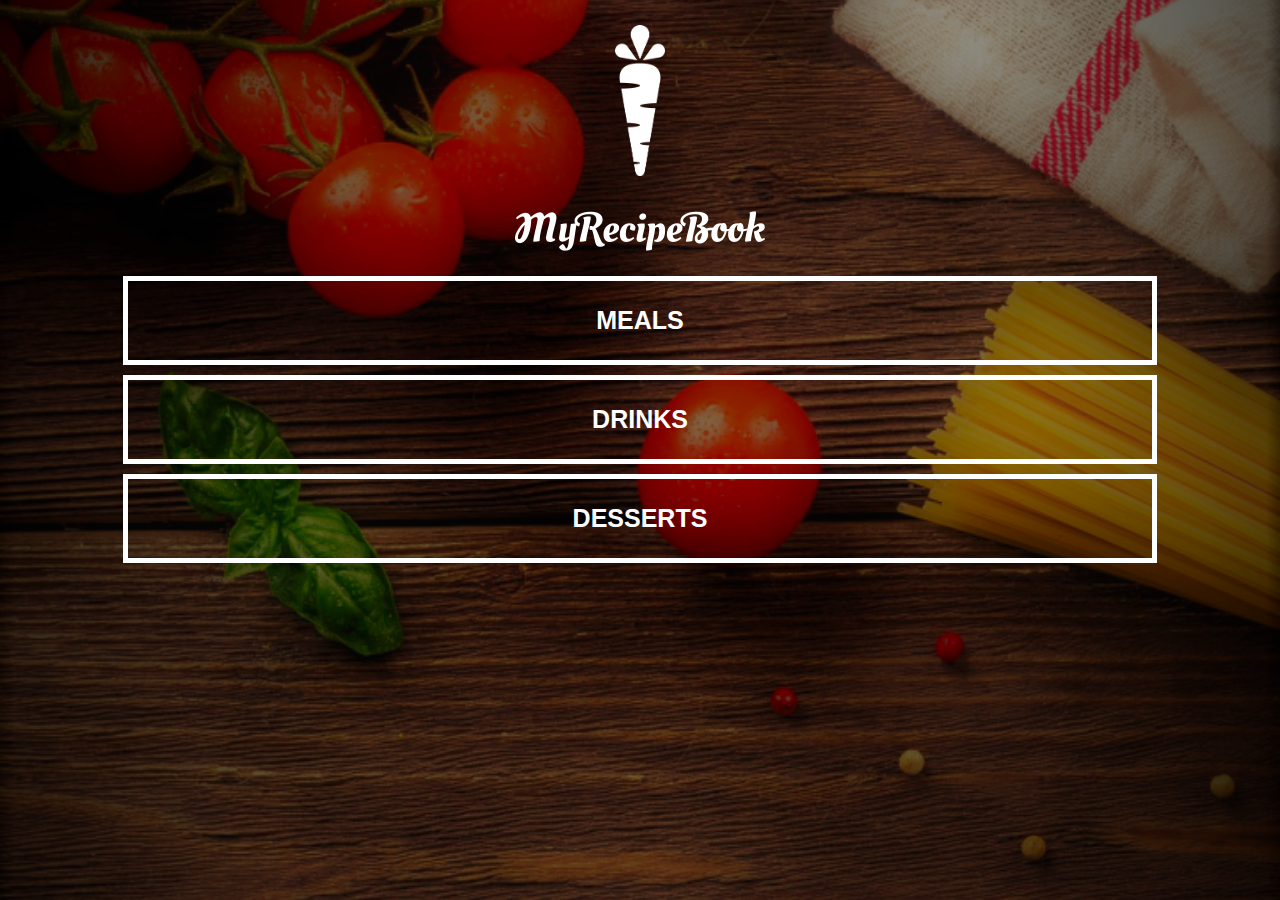
<file: index.html>
<!DOCTYPE html>
<html>
    <head>
        <title>My Recipe Book</title>
        <link rel="stylesheet" href="style.css">
    </head>
    <body class="body-home">
        <div id="home">
            <img src="images/logo-img.png" id="home-logo-img">
            <img src="images/logo-text.png" id="home-logo-text">
            <div class="home-menu">

                <a href="meals.html" class="home-menu-items">
                    <p>Meals</p>
                </a>
                <a href="drinks.html" class="home-menu-items">
                    <p>Drinks</p>
                </a>
                <a href="desserts.html" class="home-menu-items">
                    <p>Desserts</p>
                </a>
            </div>
        </div>

    </body>
</html>
</file>
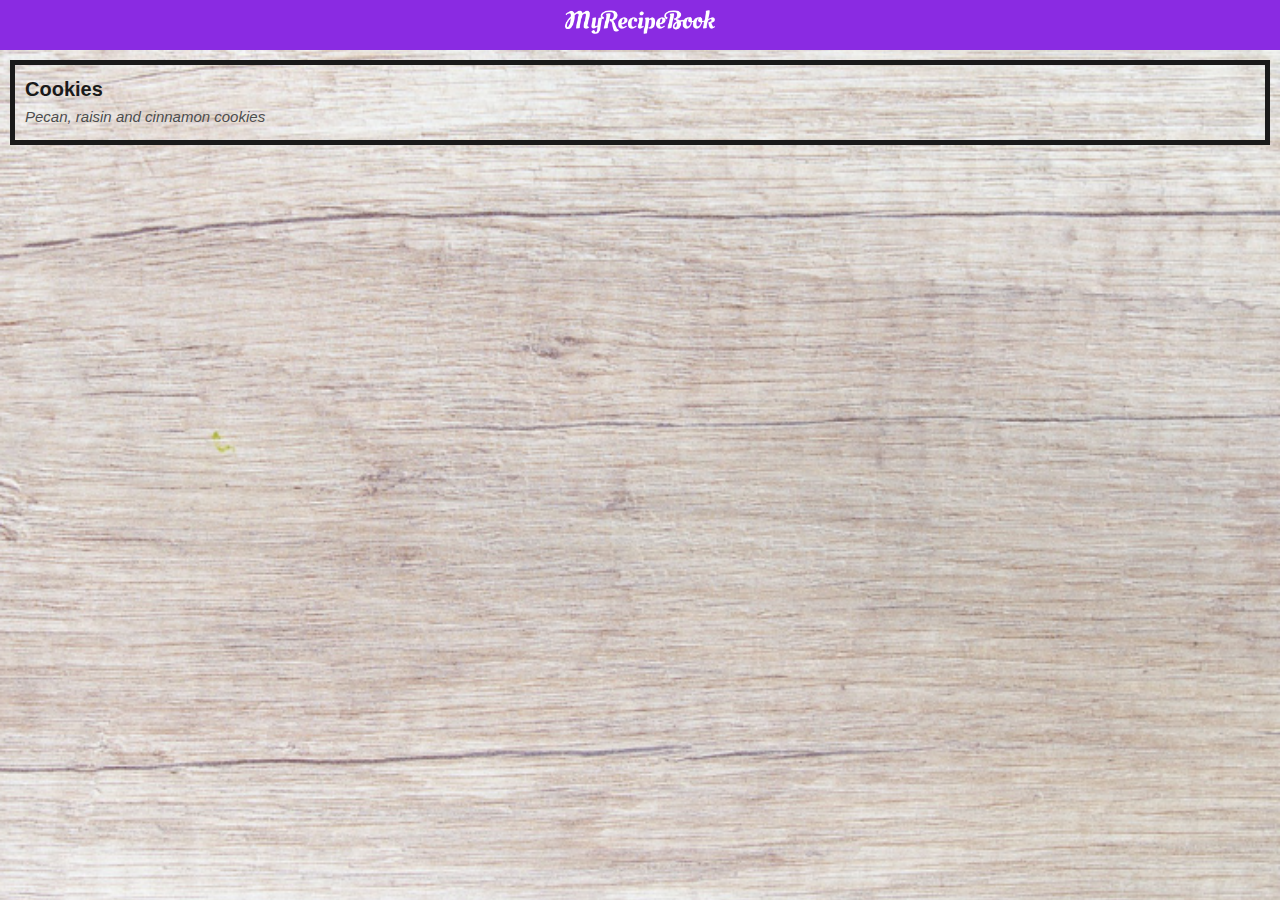
<file: desserts.html>
<!DOCTYPE html>
<html>
    <head>
        <title>My Recipe Book | Meals</title>
        <link rel="stylesheet" href="style.css">
        <link rel="stylesheet" href="https://cdnjs.cloudflare.com/ajax/libs/font-awesome/6.5.1/css/all.min.css" integrity="sha512-DTOQO9RWCH3ppGqcWaEA1BIZOC6xxalwEsw9c2QQeAIftl+Vegovlnee1c9QX4TctnWMn13TZye+giMm8e2LwA==" crossorigin="anonymous" referrerpolicy="no-referrer" />
    </head>
    <body class="body-meals">

        <div class="header">
            <a href="index.html">
            </a>
            <img src="images/logo-text.png">
        </div>
        <div id="meals">

            <div class="meals-list">

                <a href="cookies.html">
                    <div class="meals-list-item">
                        <h1>Cookies<i class="fa-solid fa-chevron-right"></i></h1>

                        <p>Pecan, raisin and cinnamon cookies</p>
                    </div>
                </a>
            </div>
        </div>
            
        </div>

    </body>
</html>
</file>
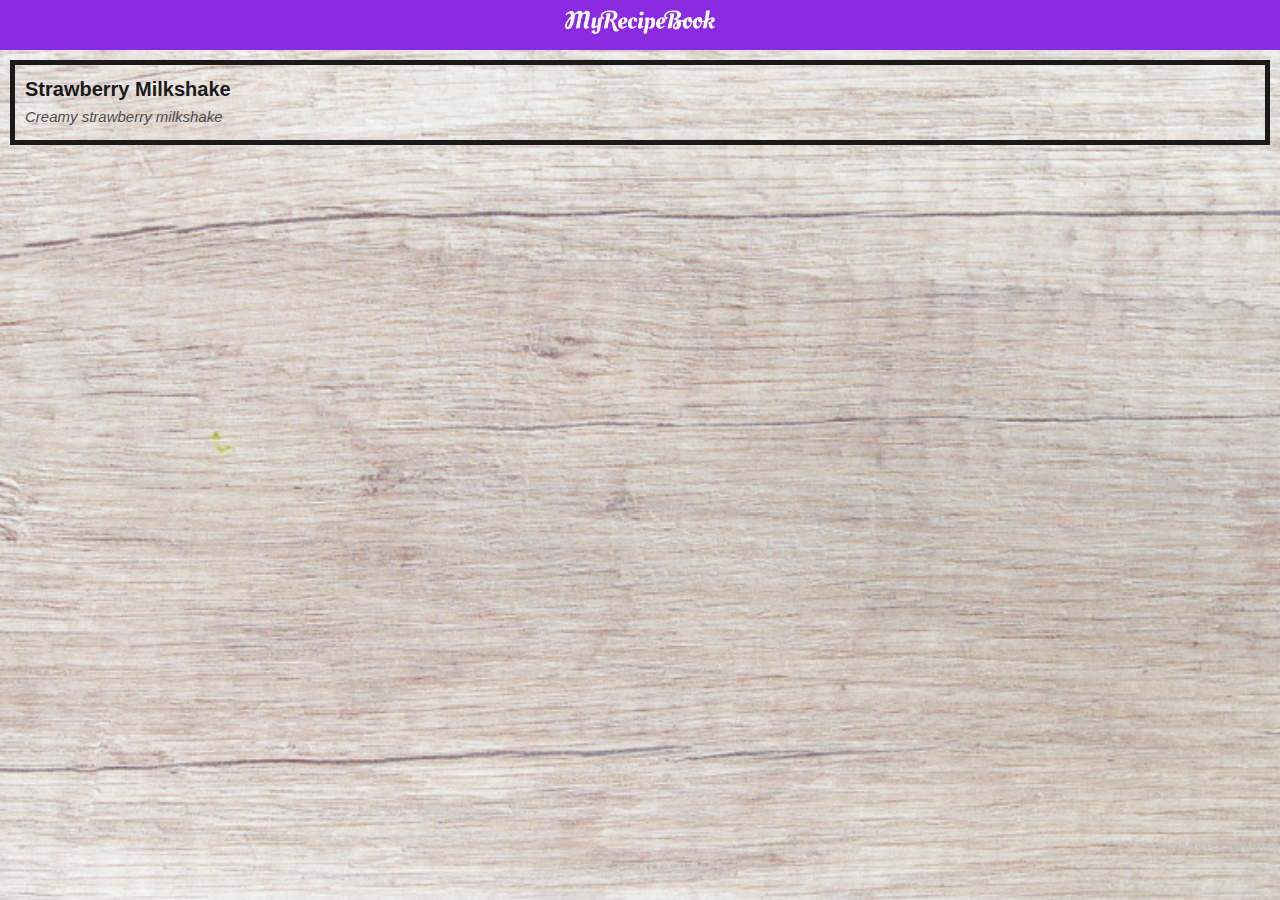
<file: drinks.html>
<!DOCTYPE html>
<html>
    <head>
        <title>My Recipe Book | Meals</title>
        <link rel="stylesheet" href="style.css">
        <link rel="stylesheet" href="https://cdnjs.cloudflare.com/ajax/libs/font-awesome/6.5.1/css/all.min.css" integrity="sha512-DTOQO9RWCH3ppGqcWaEA1BIZOC6xxalwEsw9c2QQeAIftl+Vegovlnee1c9QX4TctnWMn13TZye+giMm8e2LwA==" crossorigin="anonymous" referrerpolicy="no-referrer" />
    </head>
    <body class="body-meals">

        <div class="header">
            <a href="index.html">
            </a>
            <img src="images/logo-text.png">
        </div>
        <div id="meals">

            <div class="meals-list">

                <a href="strawberrymilkshake.html">
                    <div class="meals-list-item">
                        <h1>Strawberry Milkshake<i class="fa-solid fa-chevron-right"></i></h1>

                        <p>Creamy strawberry milkshake</p>
                    </div>
                </a>
            </div>
        </div>
            
        </div>

    </body>
</html>
</file>
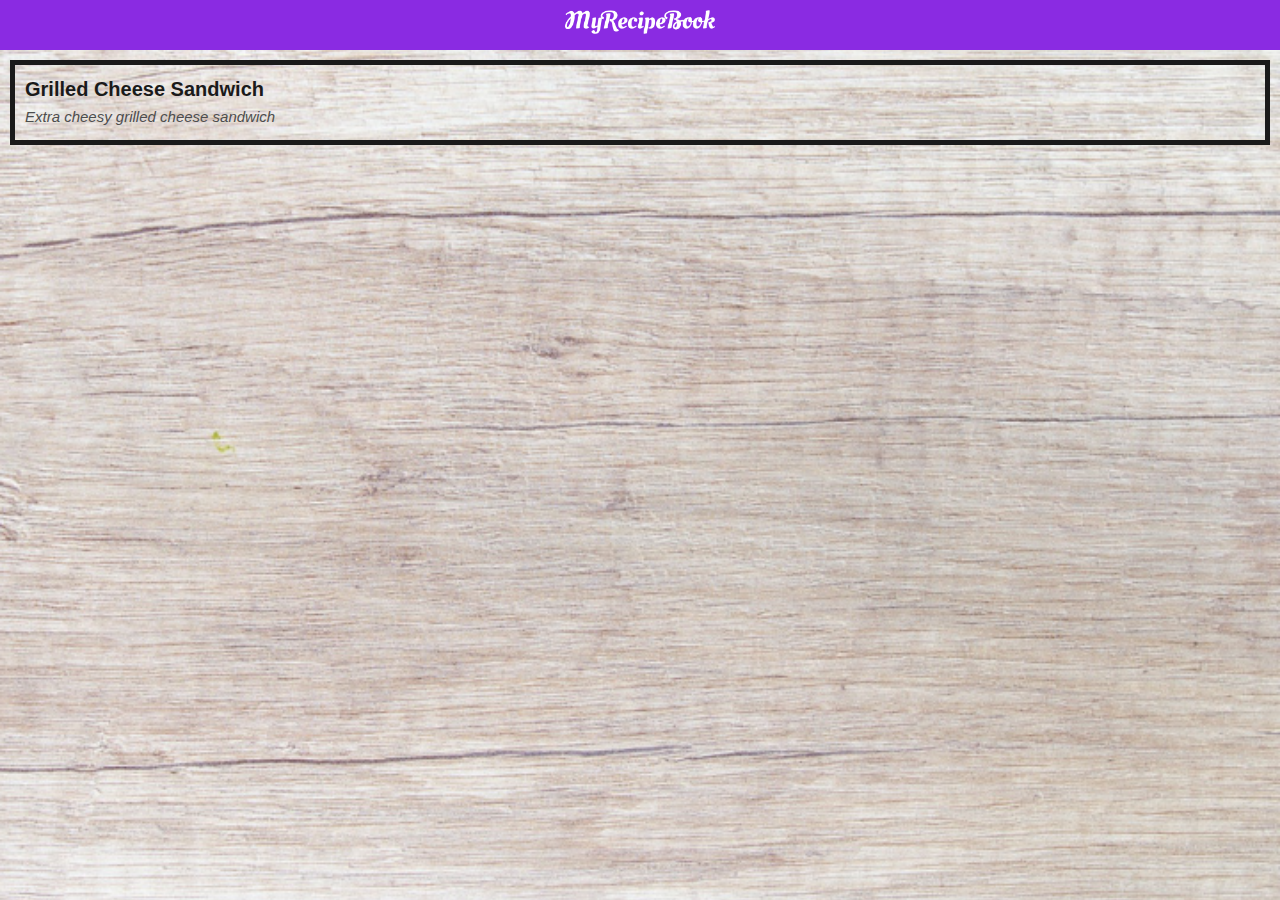
<file: meals.html>
<!DOCTYPE html>
<html>
    <head>
        <title>My Recipe Book | Meals</title>
        <link rel="stylesheet" href="style.css">
        <link rel="stylesheet" href="https://cdnjs.cloudflare.com/ajax/libs/font-awesome/6.5.1/css/all.min.css" integrity="sha512-DTOQO9RWCH3ppGqcWaEA1BIZOC6xxalwEsw9c2QQeAIftl+Vegovlnee1c9QX4TctnWMn13TZye+giMm8e2LwA==" crossorigin="anonymous" referrerpolicy="no-referrer" />
    </head>
    <body class="body-meals">

        <div class="header">
            <a href="index.html">
            </a>
            <img src="images/logo-text.png">
        </div>
        <div id="meals">

            <div class="meals-list">

                <a href="grilledcheese.html">
                    <div class="meals-list-item">
                        <h1>Grilled Cheese Sandwich<i class="fa-solid fa-chevron-right"></i></h1>

                        <p>Extra cheesy grilled cheese sandwich</p>
                    </div>
                </a>
            </div>
        </div>
            
        </div>

    </body>
</html>
</file>
<file: style.css>
html{
    height: 100%;
}

body{
    font-family: sans-serif;
    margin: 0;
    padding: 0;
    height: 100%;

}
.body-home{
    background-image: url('images/background-01-port.png');
    background-position: center;
    background-attachment: fixed;
    background-repeat: no-repeat;
    background-size: cover;
}
.body-meals{
    background-image: url('images/background-02-port.png');
    background-position: center;
    background-attachment: fixed;
    background-repeat: no-repeat;
    background-size: cover;
}

/*======== HEADER ======== */
.header{
    background-color: blueviolet;
    width: 100%;
    height: 50px;
    top: 0;
    position: fixed;
    overflow: hidden;
    text-align: center;
}
.header i{
    float: left;
    padding: 17px 0px 0px 17px;
    color: white;
}
.header img{
    width: 150px;
    padding-top: 10px;
    padding-right: 27;

}


/*======== HOME PAGE ======== */

#home-logo-img{
    width: 50px;
    display: block;
    margin: auto;
    padding: 25px 10px 10px 10px;
}
#home-logo-text{
    width: auto;
    display: block;
    margin: auto;
    padding: 25px;
}




.home-menu-items{
    text-decoration: none;
    text-transform: uppercase;
    color: white;
    text-align: center;
    font-size: 25px;
    font-weight: bold;
    border: 5px solid white;
    display: block;
    margin: auto;
    margin-bottom: 10px;
    width: 80%;
}

/*======== MEALS PAGE ======== */
#meals{
    padding-top: 50px;
}

/*======== MEALS PAGE MENU ======== */
.meals-list a{
    text-decoration: none;
}
.meals-list-item{
    border: 5px solid #1a1a1a;
    margin: 10px;
}
.meals-list-item h1{
    font-weight: bold;
    font-size: 20px;
    color: #1a1a1a;
    padding-left: 10px;
}
.meals-list-item i{
    float: right;
    color: #1a1a1a;
    padding-right: 20px;
}
.meals-list-item p{
    font-size: 15px;
    font-style: italic;
    color: #4d4d4d;
    margin-top: -7px;
    padding-left: 10px;

}

/*======== RECIPE PAGE ======== */
#recipe{
    padding-top: 50px;
}

/*======== RECIPE DETAILS ======== */
.recipe-details img{
    width: 100%;
}
.recipe-details h1{
    font-size: 25px;
    text-align: center;
    border: 5px solid #1a1a1a;
    margin: 10px;
    padding: 5px;
}


.recipe-details h2{ 
    font-size: 20px;
    text-align: left;
    margin: 0;
    margin-left: 10px;
}

.recipe-details-info{
    margin-left: 25px;
    margin-right: 25px;
}
.recipe-details-info p{
    font-size: 13px;
    display: inline-block;
}
.recipe-details-ingredients label{
    line-height: 25px;
    margin-left: 10px;
}
.recipe-details-steps{
    padding-top: 20px;
}
.recipe-details-steps ol{
    padding-left: 28px;
}

/*======== RESPONSIVE LAYOUT ======== */
@media only screen and (min/width: 600px){
    #meals{
        width: 80%;
        margin: auto;
    }
    #recipe{
        width: 80%;
        margin: auto;
    }
}

@media only screen and (min/width: 600px){
    #meals{
        width: 60%;
        margin: auto;
    }
    #recipe{
        width: 60%;
        margin: auto;
    }
}

@media only screen and (min/width: 720px){
    .body-home{
        background-image: url(images/background-01-land.png);
    }
    .body-meals{
        background-image: url(images/background-02-land.png);
    }
}
</file>
